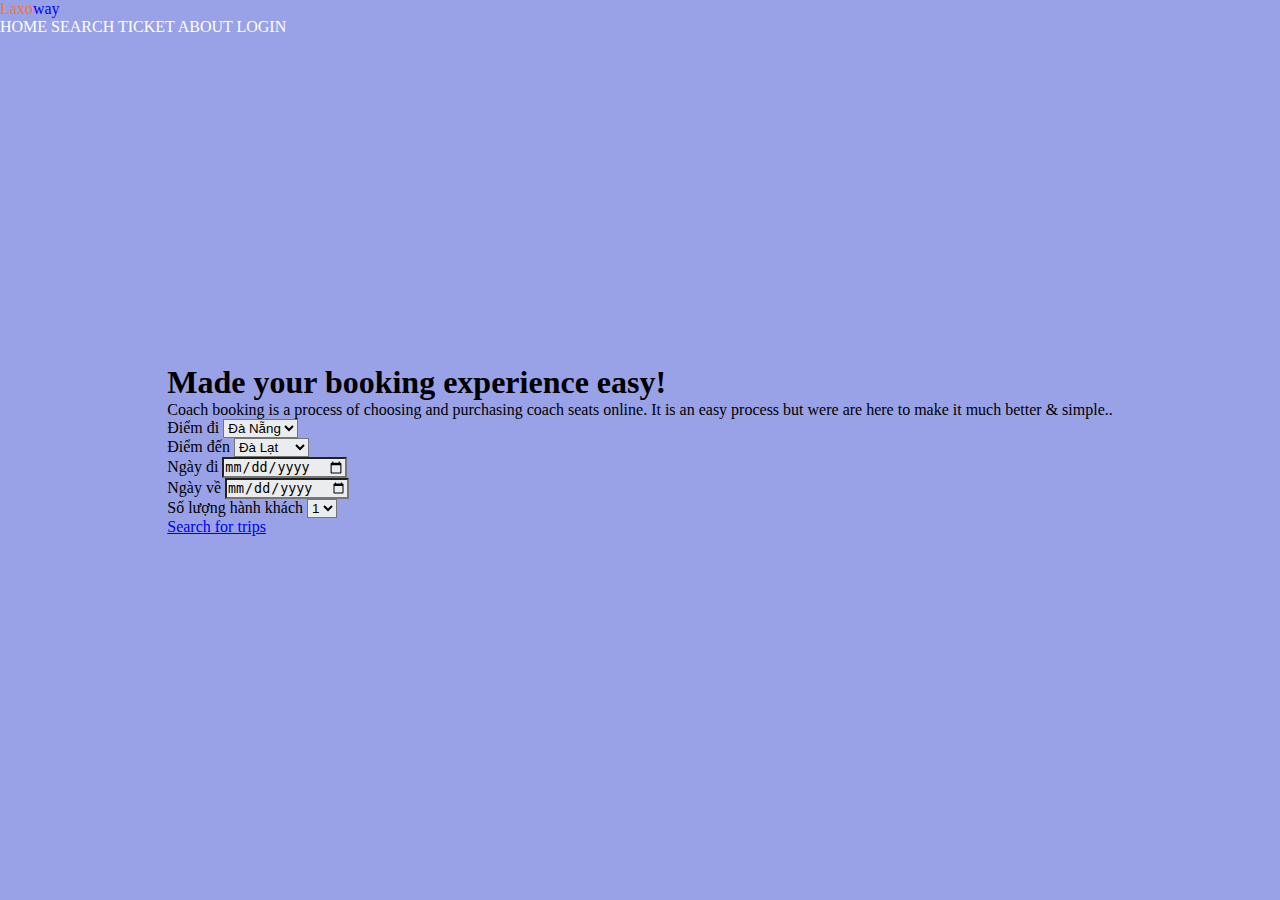
<file: client/index.html>
<!DOCTYPE html>
<html lang="en">

<head>
    <meta charset="utf-8">
    <meta http-equiv="X-UA-Compatible" content="IE=edge">
    <meta name="viewport" content="width=device-width, initial-scale=1">

    <title>Booking Form HTML Template</title>
    <link href="https://cdn.jsdelivr.net/npm/bootstrap@5.3.2/dist/css/bootstrap.min.css" rel="stylesheet"
        integrity="sha384-T3c6CoIi6uLrA9TneNEoa7RxnatzjcDSCmG1MXxSR1GAsXEV/Dwwykc2MPK8M2HN" crossorigin="anonymous">
    <link rel="stylesheet" href="https://cdnjs.cloudflare.com/ajax/libs/font-awesome/6.5.1/css/all.min.css"
        integrity="sha512-DTOQO9RWCH3ppGqcWaEA1BIZOC6xxalwEsw9c2QQeAIftl+Vegovlnee1c9QX4TctnWMn13TZye+giMm8e2LwA=="
        crossorigin="anonymous" referrerpolicy="no-referrer" />
    </style>
    <link rel="stylesheet" href="style.css">
</head>

<body>

    <div id="booking" class="section">
        <nav class="custom-navbar pt-3 " id="headerNav">
            
            <div class="container d-flex justify-content-between  align-items-center">
                <a href="index.html" style="text-decoration: none;"><i class="fas fa-crow fa-2x"
                    style="color: #FA7436;"></i><span class="h1 fw-bold mb-0"><span
                        class="custom-color">Laxo</span>way</span></a>
                        <div class="d-flex custom-gap">
                            <span class="h4 mb-0">HOME</span>
                            <span class="h4 mb-0">SEARCH TICKET</span>
                            
                            <span class="h4 mb-0">ABOUT</span>
                            <a href="login.html" style="text-decoration: none; color: inherit;"><span class="h4">LOGIN</span></a>

                        </div>
            </div>
        </nav>
        <div class="bg-section"></div>
        <div class="section-center">
            <div class="container">
                <div class="row">
                    <div class="col-md-6 col-md-push-5">
                        <div class="booking-cta  text-light p-3">
                            <h1>Made your booking
                                experience easy!</h1>
                            <p>Coach booking is a process of choosing and purchasing coach seats online. It is an easy
                                process but were are here to make it much better & simple..
                            </p>
                        </div>
                    </div>
                    <div class="col-md-6 col-md-pull-7">
                        <div class="booking-form  bg-white p-4 rounded-3">
                            <form class="d-flex flex-column custom-gap">
                                <div class="row">
                                    <div class="col-sm-6">
                                        <div class="form-group">
                                            <span class="form-label">Điểm đi</span>
                                            <select class="custom-bg form-control">
                                                <option>Đà Nẵng</option>
                                                <option>Đà Lạt</option>
                                                <option>Hà Nội</option>
                                            </select>
                                            <span class="select-arrow"></span>
                                        </div>
                                    </div>
                                    <div class="col-sm-6">
                                        <div class="form-group">
                                            <span class="form-label">Điểm đến</span>
                                            <select class="custom-bg form-control">
                                                <option>Đà Lạt</option>
                                                <option>Đà Nẵng</option>
                                                <option>Hà Nội</option>
                                            </select>
                                            <span class="select-arrow"></span>
                                        </div>
                                    </div>
                                </div>
                                <div class="row">
                                    <div class="col-sm-6">
                                        <div class="form-group">
                                            <span class="form-label">Ngày đi</span>
                                            <input class="custom-bg form-control" type="date" required>
                                        </div>
                                    </div>
                                    <div class="col-sm-6">
                                        <div class="form-group">
                                            <span class="form-label">Ngày về</span>
                                            <input class="custom-bg form-control" type="date" required>
                                        </div>
                                    </div>
                                </div>
                                <div class="row">
                                    <div class="col-sm-6">
                                        <div class="form-group">
                                            <span class="form-label">Số lượng hành khách</span>
                                            <select class="custom-bg form-control">
                                                <option>1</option>
                                                <option>2</option>
                                                <option>3</option>
                                            </select>
                                            <span class="select-arrow"></span>
                                        </div>
                                    </div>
                                </div>
                                <div class="form-btn">
                                    <a href="login.html" class="btn btn-primary">Search for trips</a>
                                </div>
                            </form>
                        </div>
                    </div>
                </div>
            </div>
        </div>
    </div>

    <script src="https://cdn.jsdelivr.net/npm/bootstrap@5.3.2/dist/js/bootstrap.bundle.min.js"
        integrity="sha384-C6RzsynM9kWDrMNeT87bh95OGNyZPhcTNXj1NW7RuBCsyN/o0jlpcV8Qyq46cDfL"
        crossorigin="anonymous"></script>
</body>

</html>
</file>
<file: client/style.css>
*{
    padding: 0;
    margin: 0;
    box-sizing: border-box;
}

.section{
    position: relative;
    width: 100vw;
    height: 100vh;
    display: flex;
    align-items: center;
    justify-content: center;
   
}

.bg-section{
    position: absolute;
    top: 0;
    right: 0;
    width: 100vw;
    height: 100vh;
    background-image: url("https://colorlib.com/etc/bforms/colorlib-booking-1/img/background.jpg"); 
    background-position: center; 
    background-repeat: no-repeat; 
    background-size: cover; 
}

.bg-section::before {
    content: "";
    position: absolute;
    top: 0;
    right: 0;
    bottom: 0;
    left: 0;
    background-color: rgba(0, 23, 194, 0.4); /* Màu trắng với độ mờ 0.5 */
    z-index: 2; /* Đặt z-index để nó nằm dưới background chính */
}

.custom-bg{
    background-color:#ebecee;
}

.custom-color{
    color: #FA7436;
}

.custom-btn{
    background-color: #FA7436;
    color: #fff;
}

.section-center{
    z-index: 10;
}

.custom-gap {
    gap: 20px; 
  }

.custom-navbar{
    position: absolute;
    z-index: 11;
    width: 100vw;
    top: 0;
    height: 150px;
    color: #fff;
}
</file>
